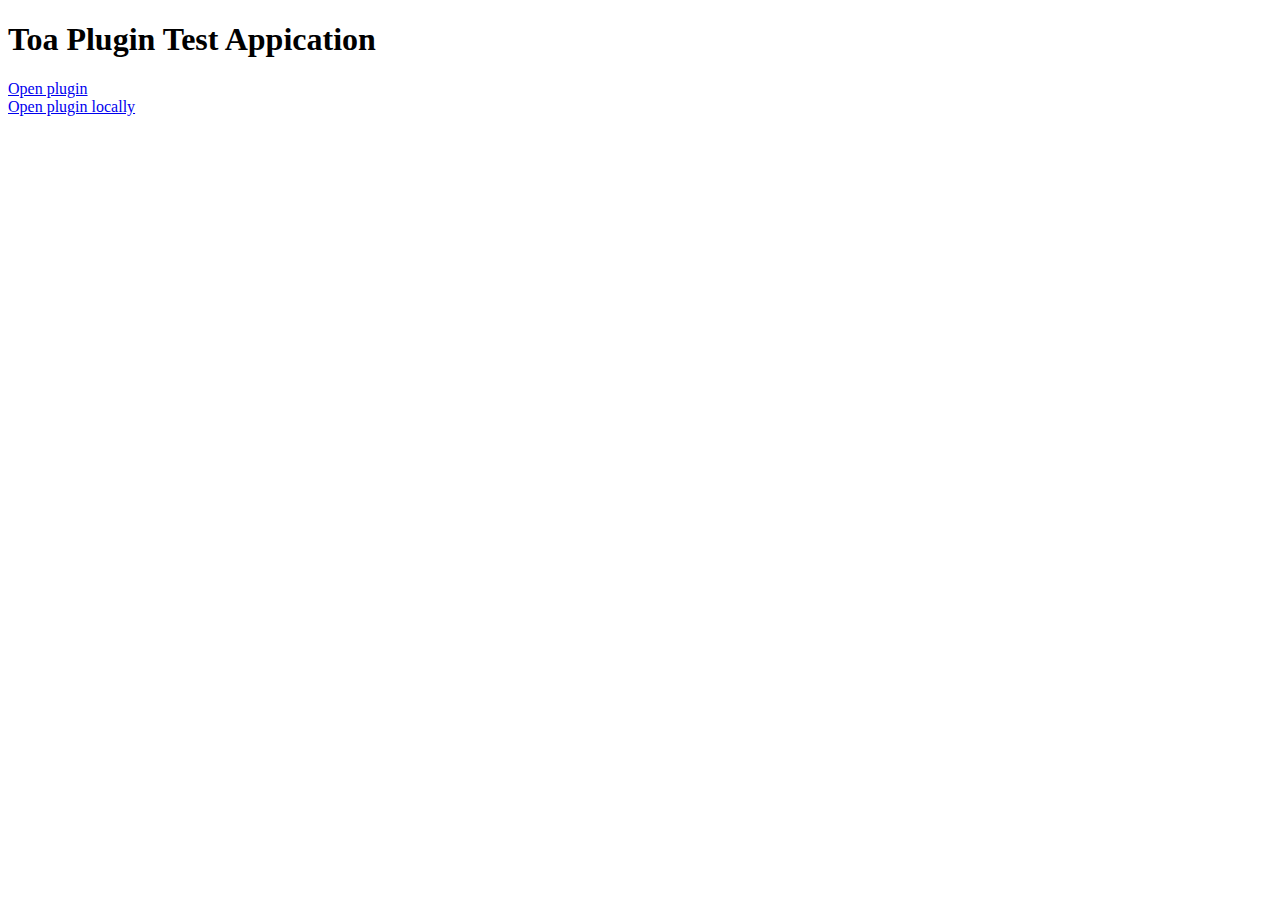
<file: toa-plugin-test/index.html>
<!DOCTYPE html>
<html lang="en">
<head>
    <meta charset="UTF-8">
    <title>Toa Test Plugin</title>
    <script>
function getDomain(url)
{
    if (url != '') {
        if (url.indexOf("://") > -1) {
            return url.split('/')[2];
        }
        else {
            return url.split('/')[0];
        }
    }
    return '';
}

function getPostMessageData(event)
{
    console.log("*** Message received from "+ getDomain(event.origin) + "\n", event);
};
    </script>
</head>
<body>
    <h1>Toa Plugin Test Appication</h1>
    <a href="http://throwable.github.io/toa-plugin-test/plugin.html" target="_blank">Open plugin</a><br>
    <a href="plugin.html" target="_blank">Open plugin locally</a>
</body>
</html>
</file>
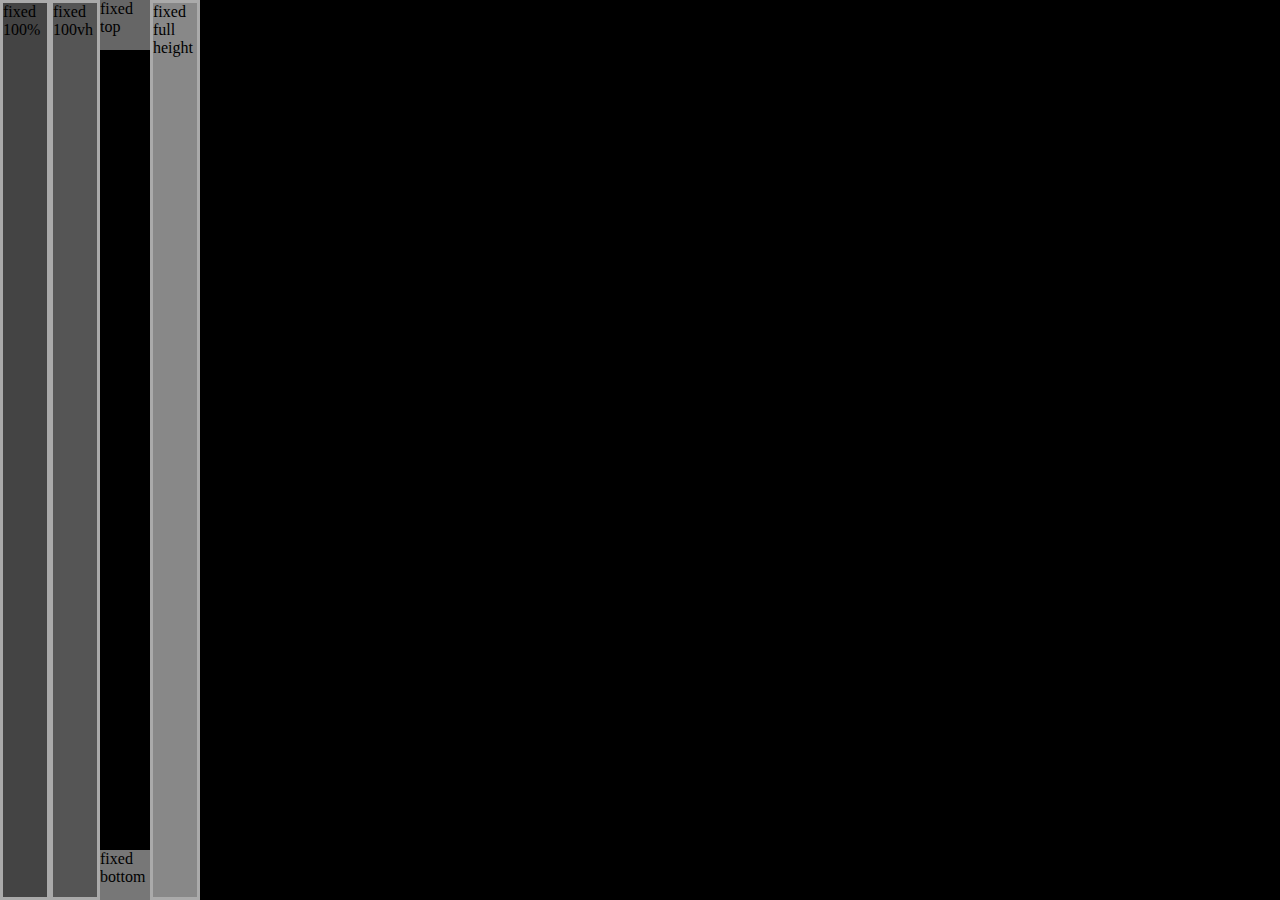
<file: viewport-test/index.html>
<!DOCTYPE html>
<html>
<head>
	<meta http-equiv="Content-Type" charset="UTF-8" content="text/html">
	<meta name="viewport" content="width=device-width, initial-scale=1.0, maximum-scale=1.0, minimum-scale=1.0, user-scalable=no, minimal-ui">
	<meta name="apple-mobile-web-app-capable" content="yes">
	<meta name="apple-mobile-web-app-status-bar-style" content="black">
	<meta name="theme-color" content="#a0a0a0"><meta name="msapplication-tap-highlight" content="no">
	<link rel="stylesheet" href="css.css">
</head>
<body>
	<div id="pct100">fixed 100%</div>
	<div id="vh100">fixed 100vh</div>
	<div id="fixed-top">fixed top</div>
	<div id="fixed-bottom">fixed bottom</div>
	<div id="fixed-full">fixed full height</div>
	<div id="message"></div>

	<script type="text/javascript">
		function handler() {
			var txt = 
				"w.innerHeight=" + window.innerHeight + "<br>" +
				"w.scrollY=" + window.scrollY + "<br>" +
				"w.pageYOffset=" + window.pageYOffset + "<br>" +
				//"w.clientHeight=" + window.clientHeight + "<br>" +
				//"w.clientTop=" + window.clientTop + "<br>" +
				"w.screenY=" + window.scrollY + "<br>" +
				"d.clientHeight=" + document.documentElement.clientHeight + "<br>" +
				//"d.scrollY=" + document.body.scrollY + "<br>" +
				"d.clientTop=" + document.documentElement.clientTop + "<br>" +
				"";
			document.getElementById("message").innerHTML = txt;
		}
		window.onresize = handler;
		window.onscroll = handler;
	</script>
</body>
</html>
</file>
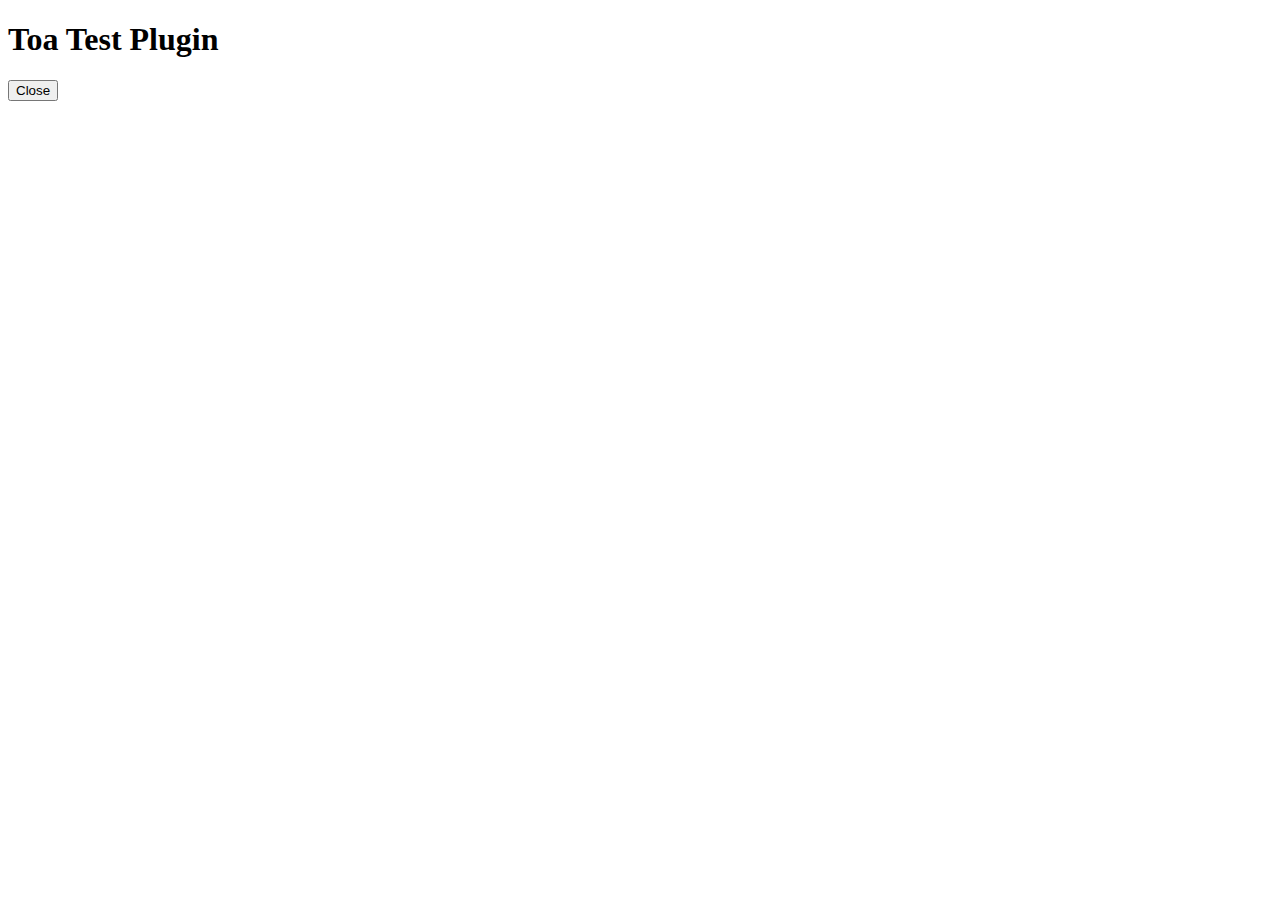
<file: toa-plugin-test/plugin.html>
<!DOCTYPE html>
<html lang="en">
<head>
    <meta charset="UTF-8">
    <title>Toa Test Plugin</title>
    <script src="toaplugintest.js"></script>
    <script>
        function onSendMessage() {
            sendPostMessageData('{"apiVersion": 1,"method": "close","backScreen": "default","actions":[]}');
        }
    </script>
</head>
<body>
    <h1>Toa Test Plugin</h1>
    <button onclick="onSendMessage();">Close</button>
    <pre id="message_body"></pre>
</body>
</html>
</file>
<file: viewport-test/css.css>
* {
	box-sizing: border-box;
}

html, body {
	margin: 0;
	padding: 0;
	height: 100vh;
	width: 100vw;
	background: black;
}

#pct100 {
	position: fixed;
	height: 100%;
	width: 50px;
	background: #444;
	border: solid #aaa;
}

#vh100 {
	position: fixed;
	height: 100vh;
	width: 50px;
	left: 50px;
	background: #555;
	border: solid #aaa;
}
#fixed-top {
	position: fixed;
	height: 50px;
	width: 50px;
	left: 100px;
	top: 0;
	background: #666;
}
#fixed-bottom {
	position: fixed;
	height: 50px;
	width: 50px;
	left: 100px;
	bottom: 0;
	background: #777;
}
#fixed-full {
	position: fixed;
	width: 50px;
	left: 150px;
	bottom: 0;
	top: 0;
	background: #888;
	border: solid #aaa;
}
#message {
	position: fixed;
	top: 0;
	right: 0;
	color: #fff;
}
</file>
